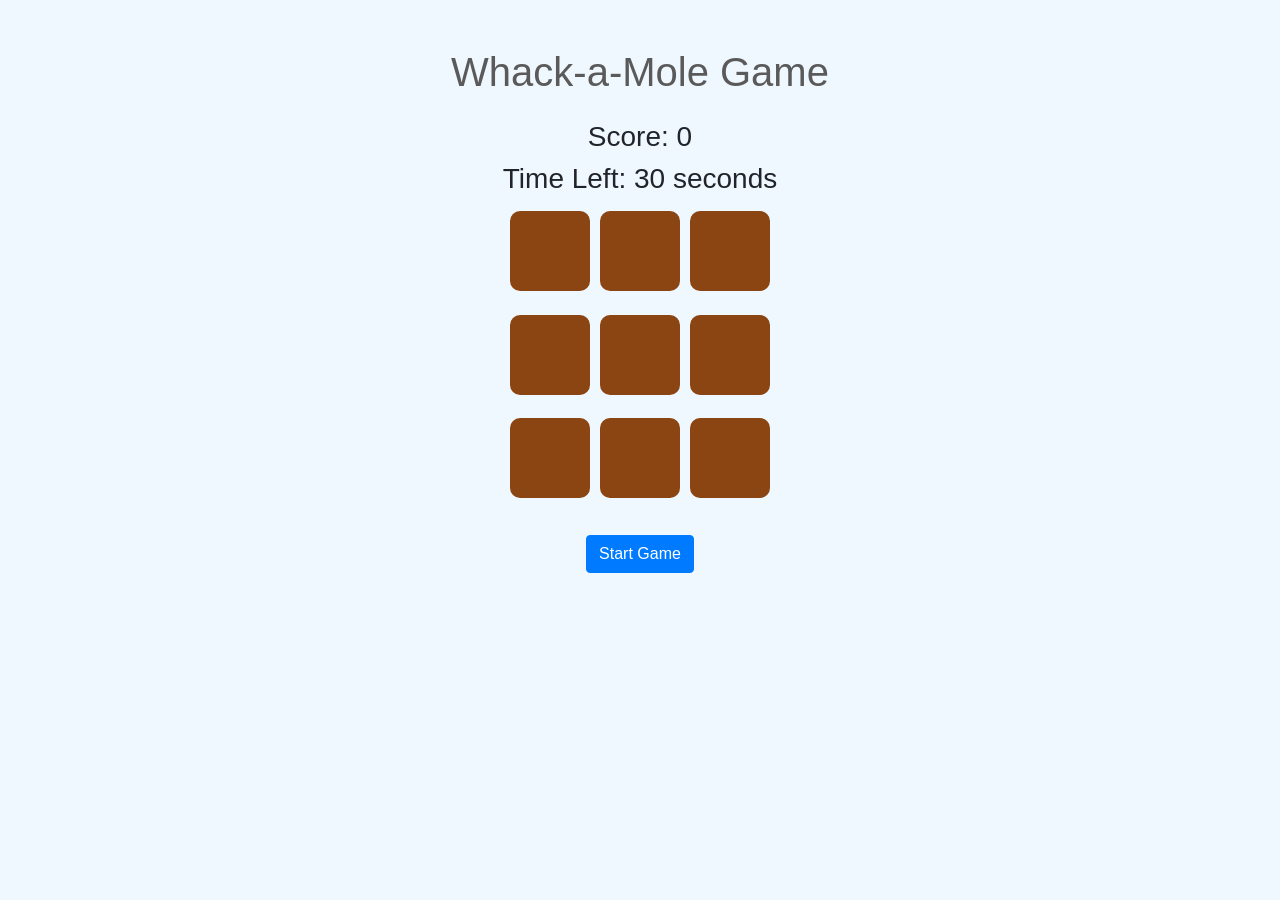
<file: index.html>
<!DOCTYPE html>
<html lang="en">
<head>
    <meta charset="UTF-8">
    <meta name="viewport" content="width=device-width, initial-scale=1.0">
    <title>Whack-a-Mole Game</title>
    <!-- Bootstrap CSS -->
    <link href="https://maxcdn.bootstrapcdn.com/bootstrap/4.5.2/css/bootstrap.min.css" rel="stylesheet">
    <!-- Custom CSS -->
    <link rel="stylesheet" href="style.css">
</head>
<body>
    <div class="container text-center mt-5">
        <h1 class="mb-4">Whack-a-Mole Game</h1>
        <div class="score-timer mb-3">
            <h3>Score: <span id="score">0</span></h3>
            <h3>Time Left: <span id="time-left">30</span> seconds</h3>
        </div>
        <div class="game-board d-flex flex-wrap justify-content-center"></div>
        <button id="start-btn" class="btn btn-primary mt-4">Start Game</button>
    </div>

    <!-- Custom JS -->
    <script src="script.js"></script>
</body>
</html>
</file>
<file: style.css>
body {
    background-color: #f0f8ff;
}

h1 {
    color: #5a5a5a;
}

.game-board {
    width: 300px;
    height: 300px;
    display: grid;
    grid-template-columns: repeat(3, 1fr);
    grid-gap: 10px;
    margin: 0 auto;
}

.hole {
    width: 80px;
    height: 80px;
    background-color: #8b4513;
    border-radius: 10px;
    position: relative;
}

.mole {
    width: 60px;
    height: 60px;
    background-color: #ff5733;
    border-radius: 50%;
    position: absolute;
    top: 10px;
    left: 10px;
    display: none;
}

.hole.active .mole {
    display: block;
}
</file>
